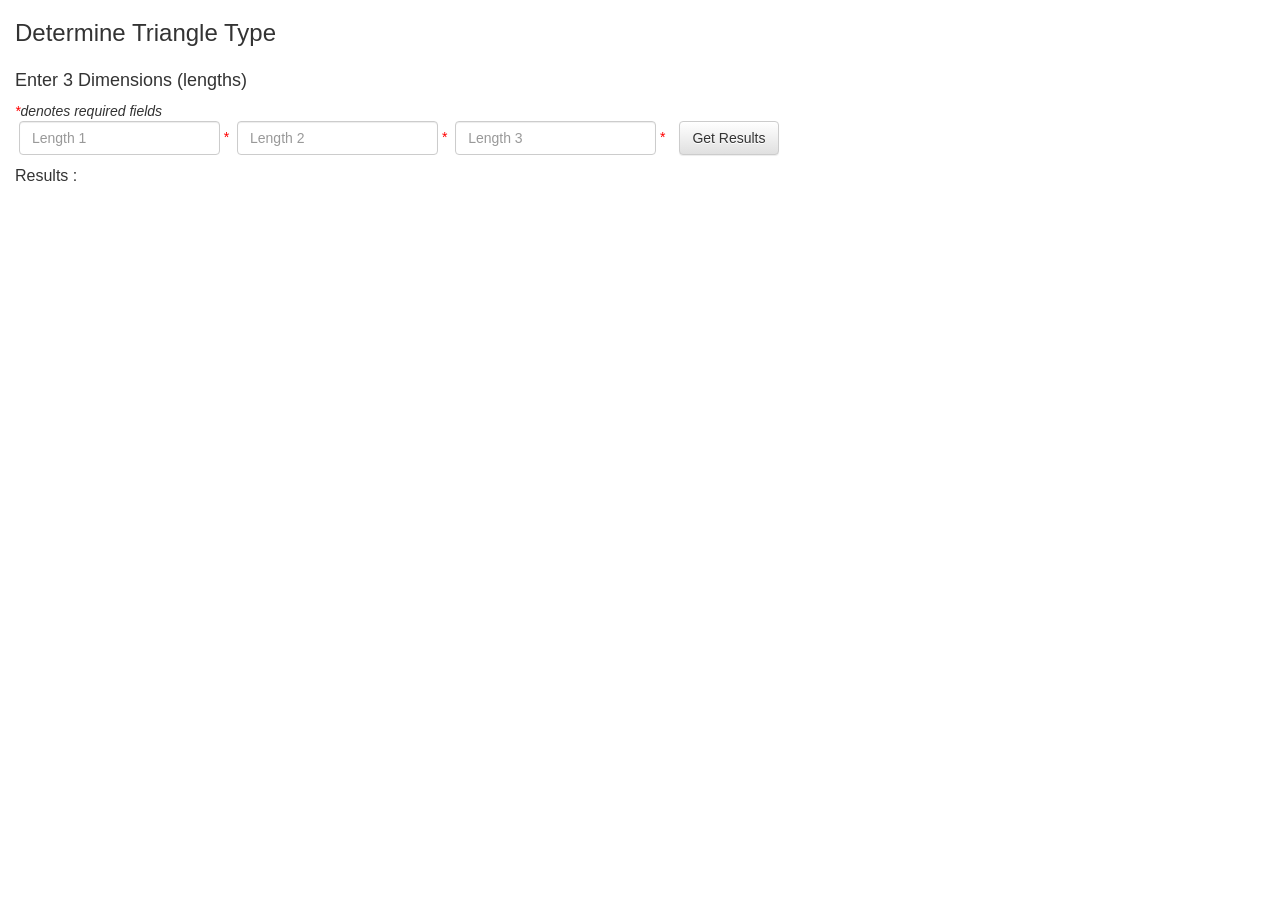
<file: index.html>
<!doctype html>

<html lang="en">
<head>
<title> Triangle Type</title>
<meta charset="utf-8">
<meta name="viewport" content="width=device-width, initial-scale=1.0, user-scalable=no">

<script type="text/javascript" src="js/jquery.min.js"></script> 
<script type="text/javascript" src="js/bootstrap.min.js"></script> 

<link href="css/bootstrap.min.css" rel="stylesheet">   
<link href="css/bootstrap-theme.min.css" rel="stylesheet">   
<link href="css/triangle.css" rel="stylesheet">


</head>

<body>

<div class="container-fluid">
  <div>
    <h3> Determine Triangle Type </h3>	
  </div>
  <div style="padding-top:5px">
    <h4> Enter 3 Dimensions (lengths) </h4>
    <span><em><span class="required"></span>denotes required fields</em></span>
  </div>
<div class="alert alert-danger" id="lengthserror" style="display:none">
  <strong>error:</strong> Please note all lengths are required! <span></span>
</div>
<form class="form-inline" role="form" id="triangleCheck">
   <div class="form-group required">
      <label for="length1"></label>
	  <input type="number" class="form-control" min="1" step="1" id="length1" placeholder="Length 1">
   </div>
   <div class="form-group required">
      <label for="length2"></label>
      <input type="number" class="form-control inputClass" min="1" step="1" id="length2" placeholder="Length 2">
  </div>
  <div class="form-group required">
      <label for="length3"></label>
      <input type="number" class="form-control inputClass" min="1" step="1" id="length3" placeholder="Length 3">
  </div>
  <div class="form-group" style="padding-left:10px;">
    <input type="button" class="btn btn-default inputClass" onclick ="checkTriangleType()" value="Get Results" >
  </div>
   <div  class="results" style="padding-top:10px;">
    <span>Results : </span><span id="typeTrg"></span>
  </div>
  </form>
</div>

<script type="text/javascript" src="js/triangle.js"></script> 	
</body>
</html>
</file>
<file: css/triangle.css>
.required:after {
    content: "*";
    color:red;
 
}

.results {
  font-style: normal;
  font-weight: 200;
  font-size:medium;
}

div.img {
   width:100px; /*width of your image*/
   height:100px; /*height of your image*/
   background-image:url('yourimage.file');
   margin:0; /* If you want no margin */
   padding:0; /*if your want to padding */
}
inputClass {
 width:100px;
}
</file>
